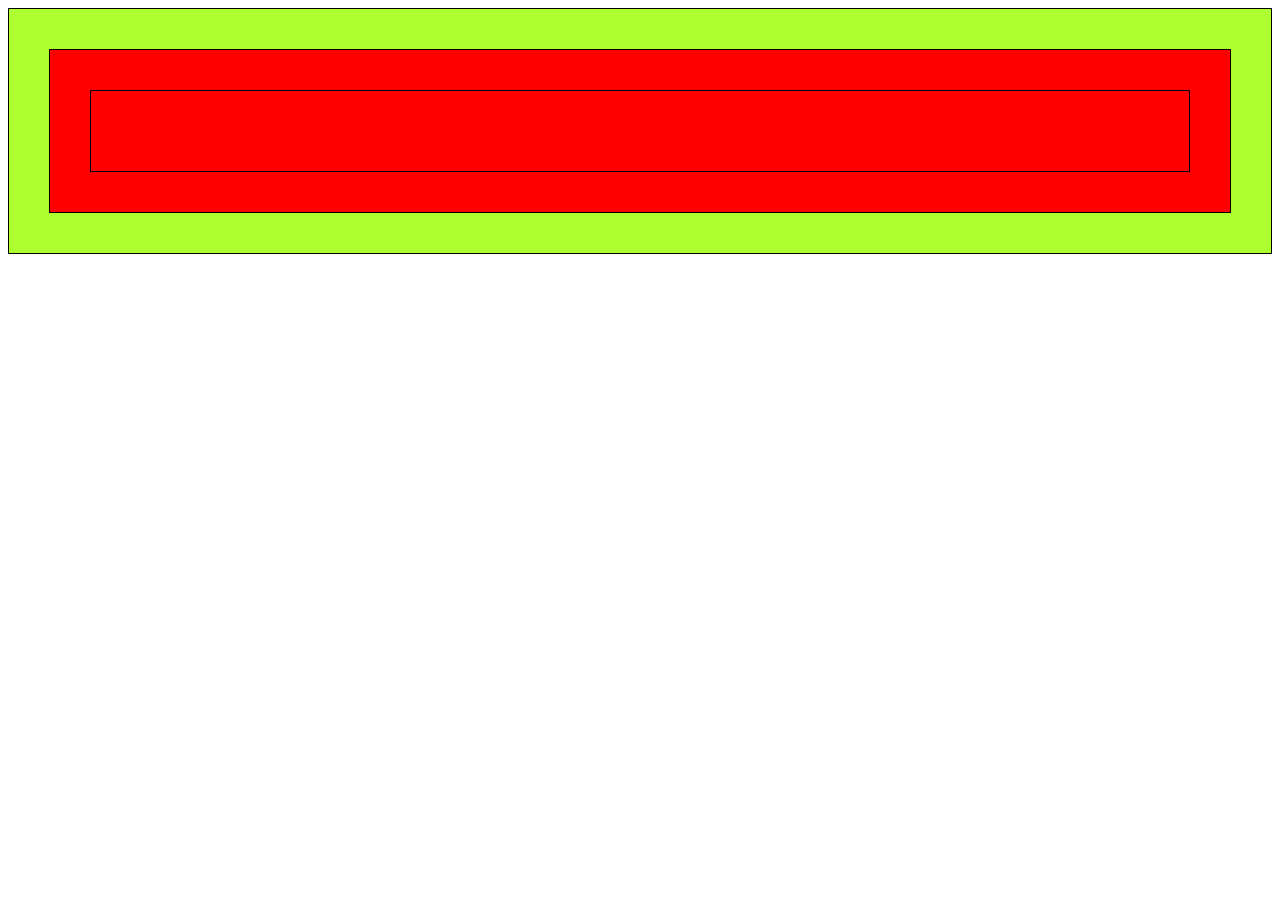
<file: eventbubbling.html>
<!DOCTYPE html>
<html lang="en">
<head>
    <meta charset="UTF-8">
    <meta http-equiv="X-UA-Compatible" content="IE=edge">
    <meta name="viewport" content="width=device-width, initial-scale=1.0">
    <title>Document</title>
    <style>
        #child{
            border: 1px solid black;
            padding: 10px;
            background-color: blue;
        }
        #parent{
            border: 1px solid black;
            padding: 40px;
            background-color: red;
        }
        #grandParent{
             border: 1px solid black;
            padding: 40px;
            background-color: greenyellow;
        }
    </style>
</head>
<body>
    <section>
       <div id="grandParent">
           <div id="parent">
               <div id="parent"></div>
           </div>
       </div>
    </section>
    <script src="./eventbubbling.html"></script>
</body>
</html>
</file>
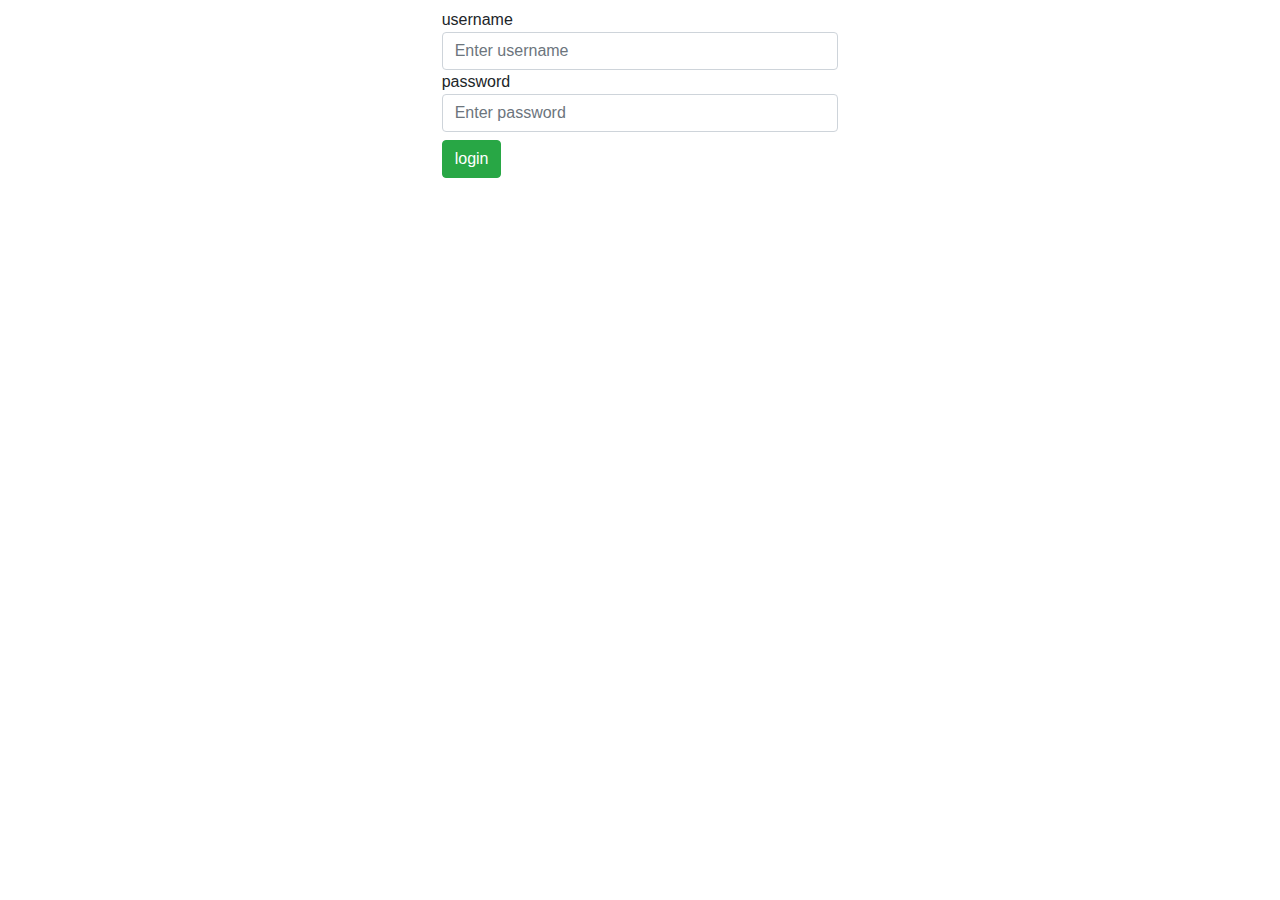
<file: form.html>
<!DOCTYPE html>
<html lang="en">
<head>
    <meta charset="UTF-8">
    <meta http-equiv="X-UA-Compatible" content="IE=edge">
    <meta name="viewport" content="width=device-width, initial-scale=1.0">
    <title>DOM</title>
    <link rel="stylesheet" href="./bootstrap/bootstrap-4.5.3-dist/css/bootstrap.css">
</head>
<body>
    <script src="./form.js"></script>
</body>
</html>
</file>
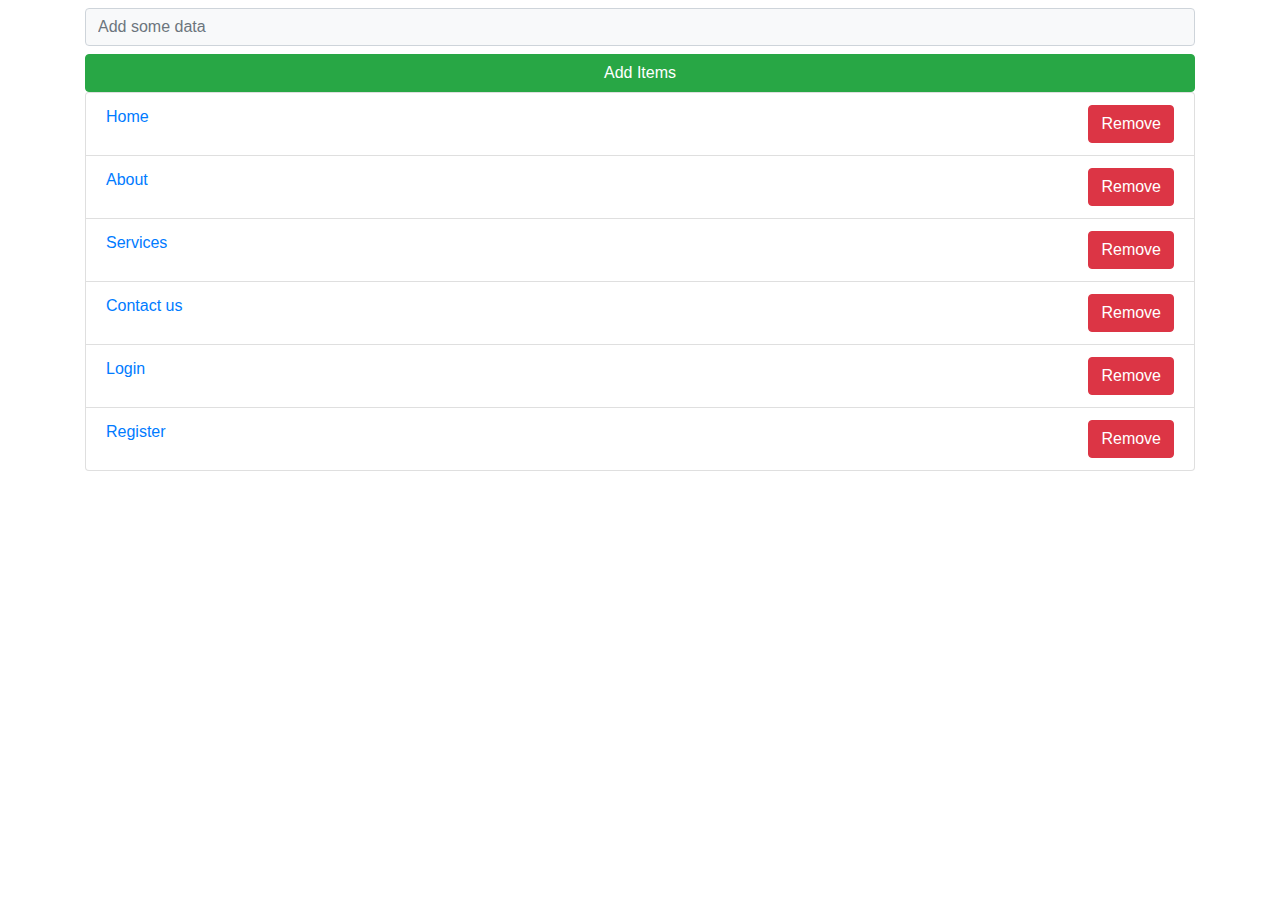
<file: index1.html>
<!DOCTYPE html>
<html lang="en">
<head>
    <meta charset="UTF-8">
    <meta http-equiv="X-UA-Compatible" content="IE=edge">
    <meta name="viewport" content="width=device-width, initial-scale=1.0">
    <title>Document</title>
    <link rel="stylesheet" href="./bootstrap/bootstrap-4.5.3-dist/css/bootstrap.css">
</head>
<body>
    <section class="container my-2">
        <form action="" id="form">
            <input type="text" class="form-control my-2 bg-light" id="input" placeholder="Add some data">
            <button class="btn btn-block btn-success">Add Items</button>
        </form>
        <ul class="list-group" id="adding">
            <li class="list-group-item"><a href="">Home</a></li>
            <li class="list-group-item"><a href="">About</a></li>
            <li class="list-group-item"><a href="">Services</a></li>
            <li class="list-group-item"><a href="">Contact us</a></li>
            <li class="list-group-item"><a href="">Login</a></li>
            <li class="list-group-item"><a href="">Register</a></li>
        </ul>
    </section>
    <script src="./app1.js"></script>
</body>
</html>
</file>
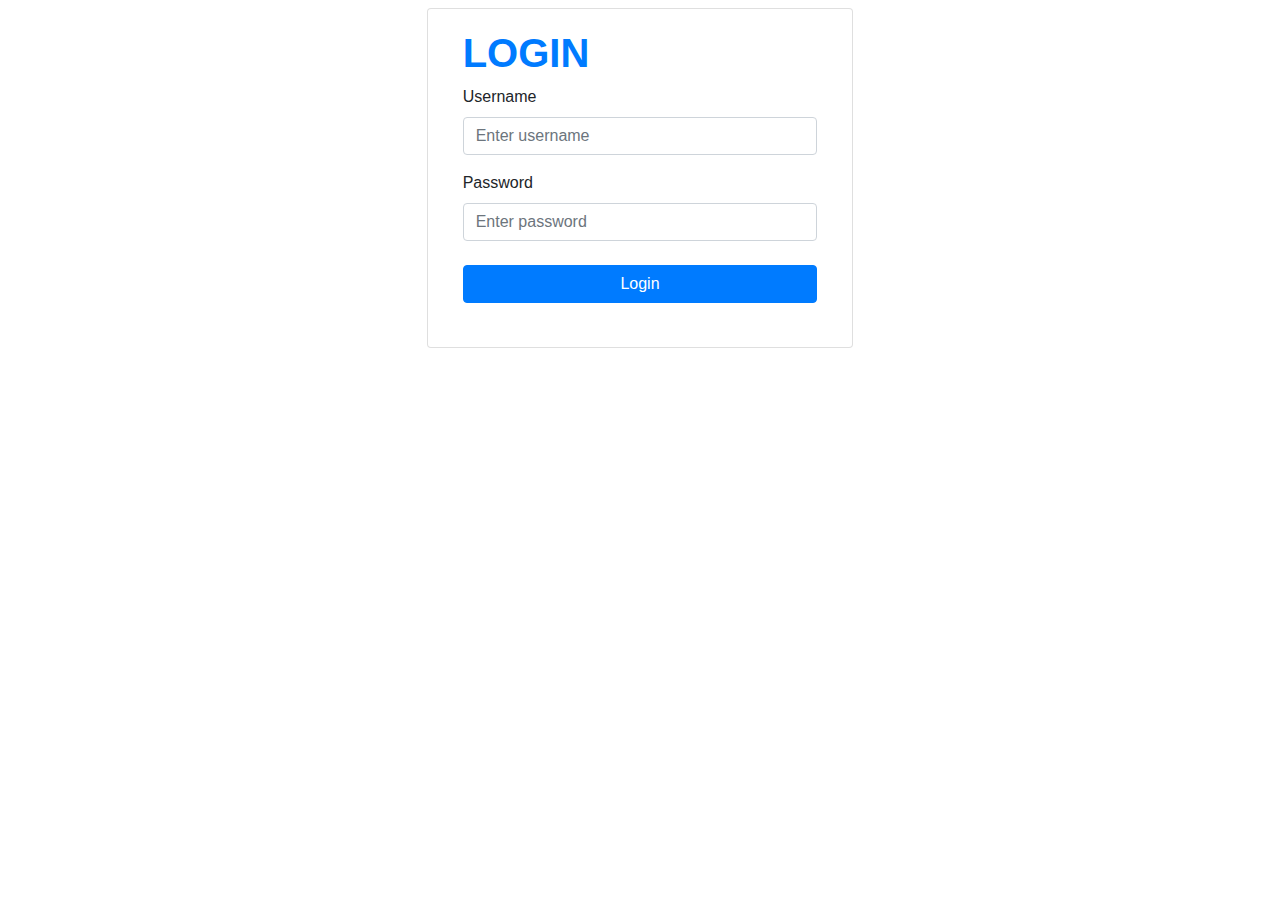
<file: keyboardelement.html>
<!DOCTYPE html>
<html lang="en">
<head>
    <meta charset="UTF-8">
    <meta http-equiv="X-UA-Compatible" content="IE=edge">
    <meta name="viewport" content="width=device-width, initial-scale=1.0">
    <title>Form Table</title>
    <link rel="stylesheet" href="./bootstrap/bootstrap-4.5.3-dist/css/bootstrap.css">
</head>
<body>
   <section class="col-md-4 mx-auto card my-2">
      <div class="card-body">
          <h1 class="text-uppercase text-primary font-weight-bold">Login</h1>
        <form action="">
            <div class="form-group">
                <label for="Username">Username</label>
                <input type="text" class="form-control" id="username" name="username" placeholder="Enter username">
                <span id="user"></span>
            </div>
            <div class="form-group">
                <label for="Username">Password</label>
                <input type="password" class="form-control" id="password" name="password" placeholder="Enter password">
                <span id="pass"></span>
            </div>
            <div class="form-group">
                <button class="btn btn-primary btn-block my-4">Login</button>
            </div>
        </form>
      </div>
   </section>
    <script src="./keyboard.js"></script>
</body>
</html>
</file>
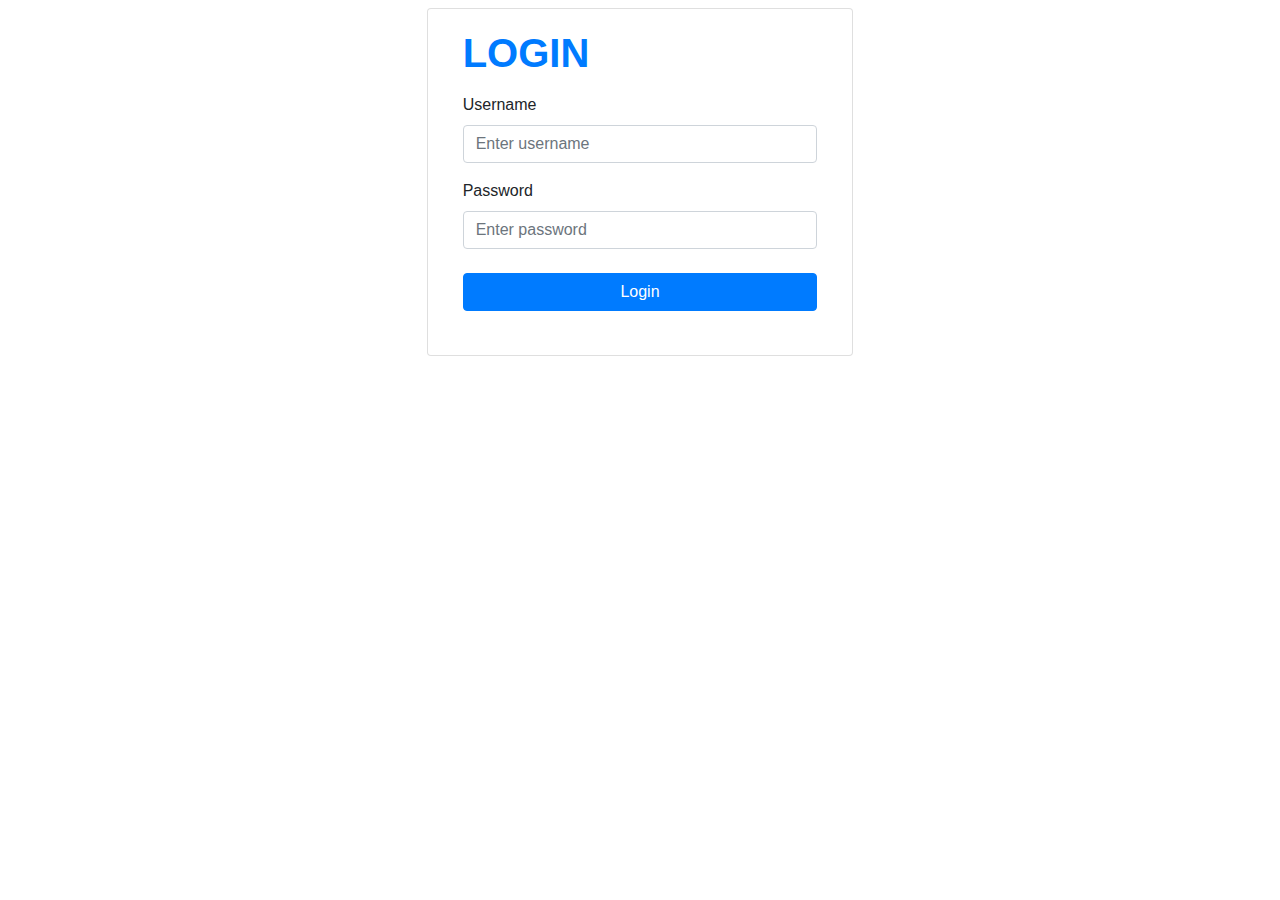
<file: loginform.html>
<!DOCTYPE html>
<html lang="en">
<head>
    <meta charset="UTF-8">
    <meta http-equiv="X-UA-Compatible" content="IE=edge">
    <meta name="viewport" content="width=device-width, initial-scale=1.0">
    <title>Login Form</title>
    <link rel="stylesheet" href="./bootstrap/bootstrap-4.5.3-dist/css/bootstrap.css">
</head>
<body>
    <section class="col-md-4 mx-auto card my-2">
        <div class="card-body">
            <h1 class="text-uppercase text-primary font-weight-bold">Login</h1>
            <p class="text-danger" id="errorBlock"></p>
            <form action="" id="form" novalidate>
                <div class="form-group">
                    <label for="Username">Username</label>
                    <input type="text" class="form-control" id="username" name="username" placeholder="Enter username" required>
                    <span id="user"></span>
                </div>
                <div class="form-group">
                    <label for="Username">Password</label>
                    <input type="password" class="form-control" id="password" name="password"
                        placeholder="Enter password" required>
                    <span id="pass"></span>
                </div>
                <div class="form-group">
                    <button class="btn btn-primary btn-block my-4">Login</button>
                </div>
            </form>
        </div>
    </section>
    <script src="./loginform.js"></script>
</body>

</html>
</file>
